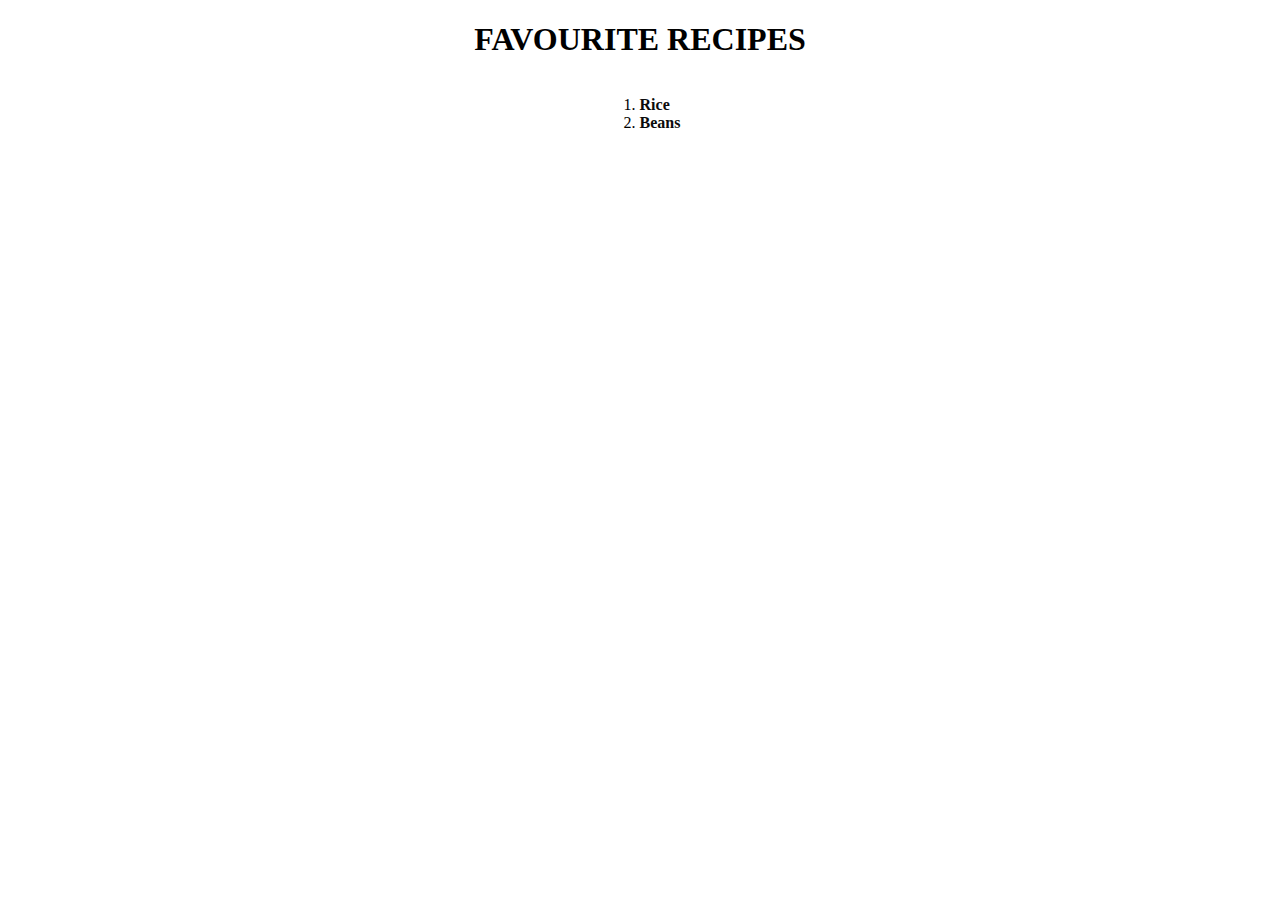
<file: index.html>
<!DOCTYPE html>
<html lang="en">
<head>
    <meta charset="UTF-8">
    <meta name="viewport" content="width=device-width, initial-scale=1.0">
    <title>Favourite_Recipe</title>
    <link rel="stylesheet" href="index.css">
</head>
<body>
    <h1>Favourite Recipes</h1>

    <div>
    <ol>
        <li><a href="next_page.html"> <b>Rice</b></a></li>
        <li><a href="next_page2.html">  <b>Beans</b></a></li>
    </ol>
    </div> 

    
</body>
</html>
</file>
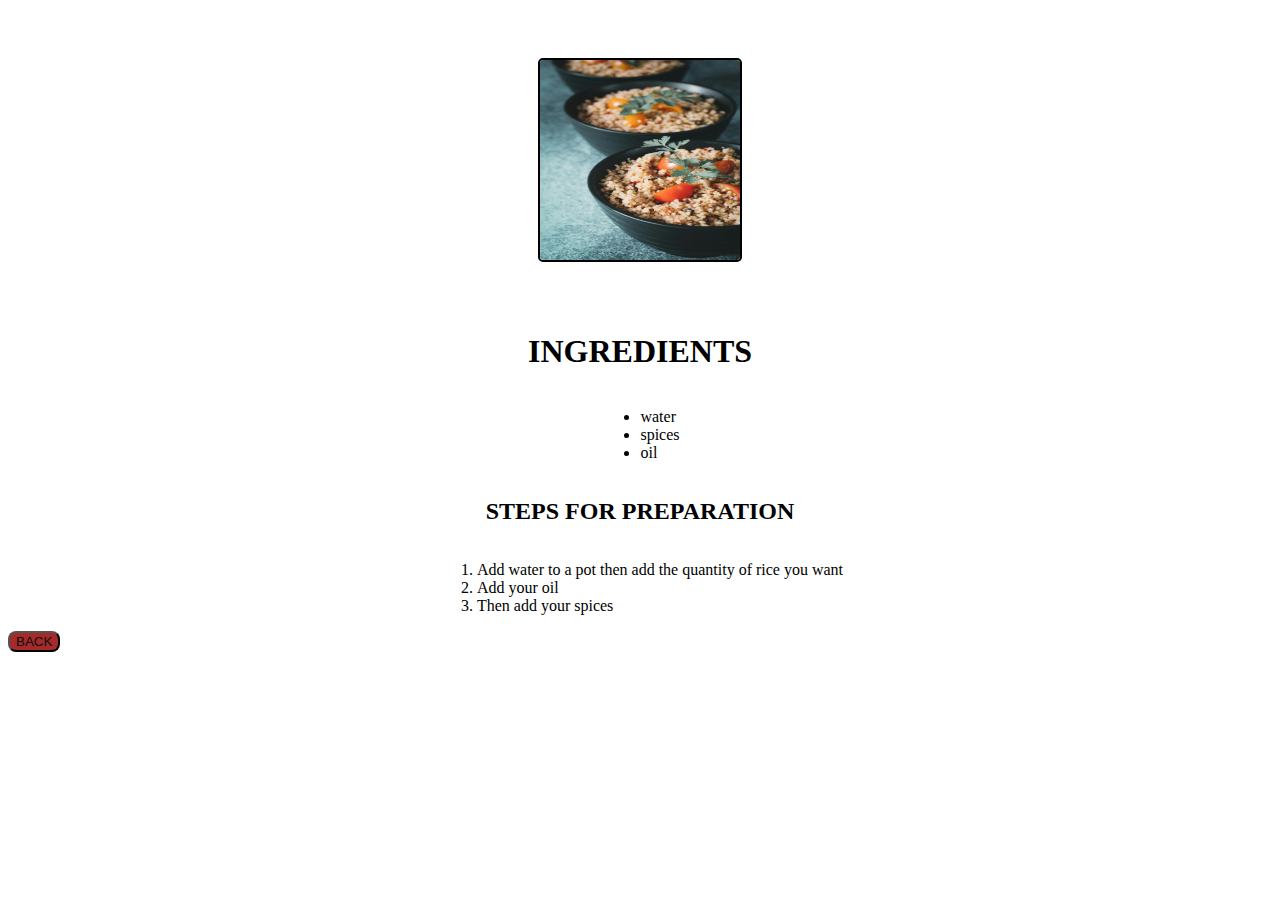
<file: next.html>
<!DOCTYPE html>
<html lang="en">
<head>
    <meta charset="UTF-8">
    <meta name="viewport" content="width=device-width, initial-scale=1.0">
    <title>Document</title>
    <link rel="stylesheet" href="index.css">
</head>
<body>
    <div>
        <img src="pexels-anastasia-belousova-3233284.jpg" alt="bowel of rice">
    </div>
<h1>Ingredients</h1>
   <div>
    <ul>
        <li>water</li>
        <li>spices</li>
        <li>oil</li>
    </ul>
   </div> 

    <h2>Steps For Preparation</h2>
    <div>
    <ol>
        <li>Add water to a pot then add the quantity of rice you want</li>
        <li>Add your oil</li>
        <li>Then add your spices</li>
    </ol>
    </div>

    <button><a href="index.html"> BACK </a></button>
</body>
</html>
</file>
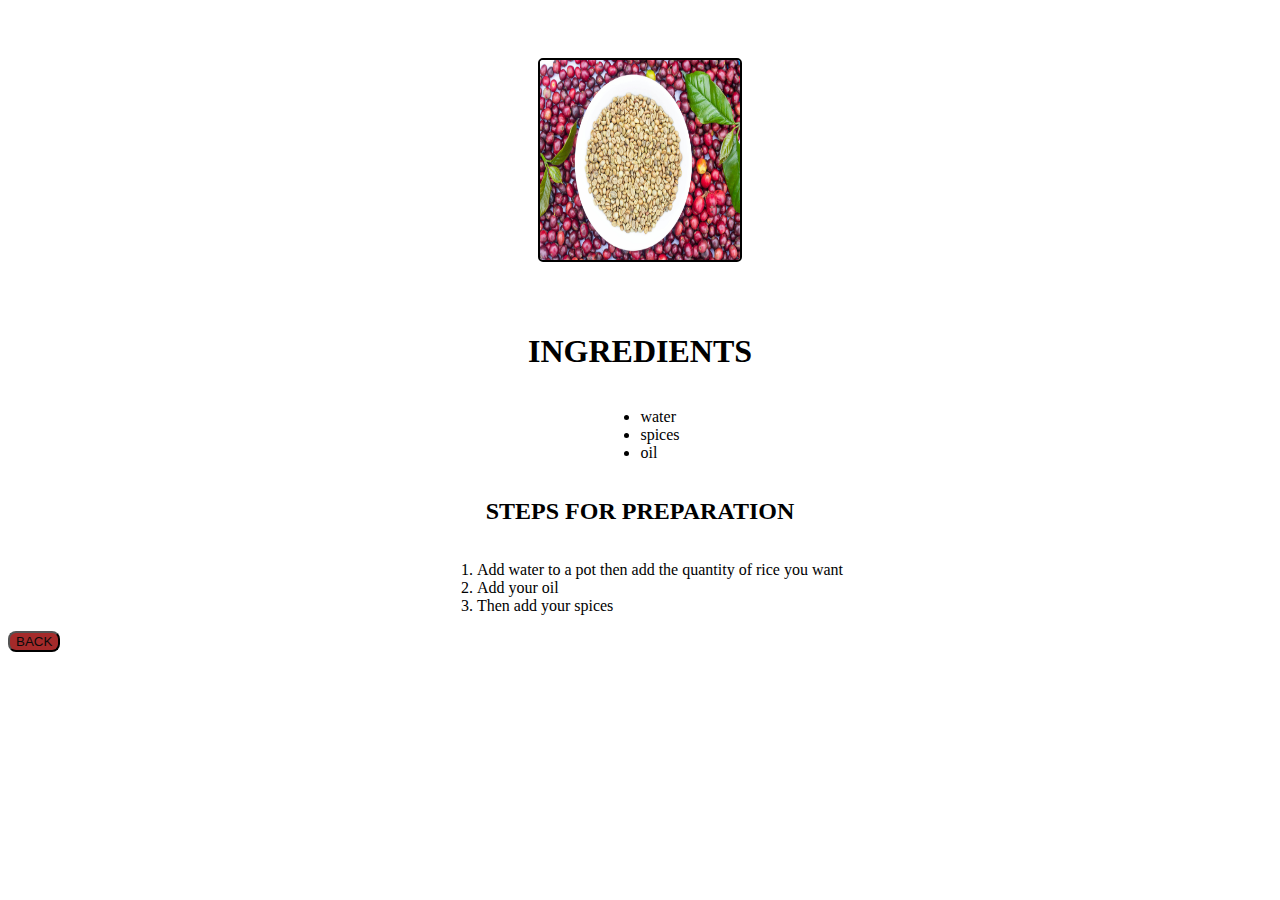
<file: next2.html>
<!DOCTYPE html>
<html lang="en">
<head>
    <meta charset="UTF-8">
    <meta name="viewport" content="width=device-width, initial-scale=1.0">
    <title>Document</title>
    <link rel="stylesheet" href="index.css">
</head>
<body>
    <div>
        <img src="pexels-phouy-sonedala-7791208.jpg" alt="bowl of beans">
    </div>
<h1>Ingredients</h1>
    <div>
        <ul>
            <li>water</li>
            <li>spices</li>
            <li>oil</li>
        </ul>
    </div>

    <h2>Steps For Preparation</h2>
    <div>
        <ol>
            <li>Add water to a pot then add the quantity of rice you want</li>
            <li>Add your oil</li>
            <li>Then add your spices</li>
        </ol>
    </div>

    <button><a href="index.html"> BACK </a></button>
</body>
</html>
</file>
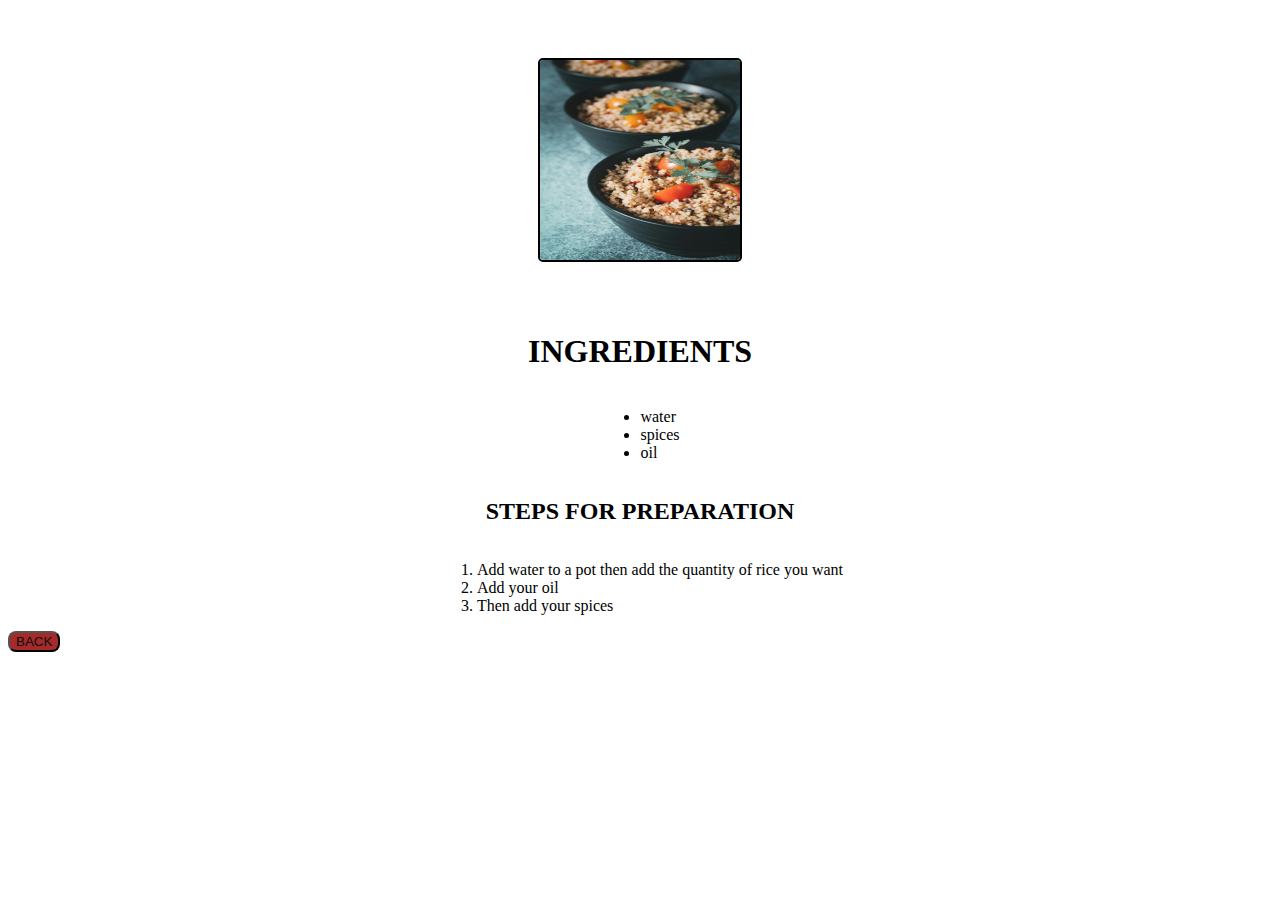
<file: next_page.html>
<!DOCTYPE html>
<html lang="en">
<head>
    <meta charset="UTF-8">
    <meta name="viewport" content="width=device-width, initial-scale=1.0">
    <title>Document</title>
    <link rel="stylesheet" href="index.css">
</head>
<body>
    <div>
        <img src="images/Rice.jpg" alt="bowel of rice">
    </div>
<h1>Ingredients</h1>
   <div>
    <ul>
        <li>water</li>
        <li>spices</li>
        <li>oil</li>
    </ul>
   </div> 

    <h2>Steps For Preparation</h2>
    <div>
    <ol>
        <li>Add water to a pot then add the quantity of rice you want</li>
        <li>Add your oil</li>
        <li>Then add your spices</li>
    </ol>
    </div>

    <button><a href="index.html"> BACK </a></button>
</body>
</html>
</file>
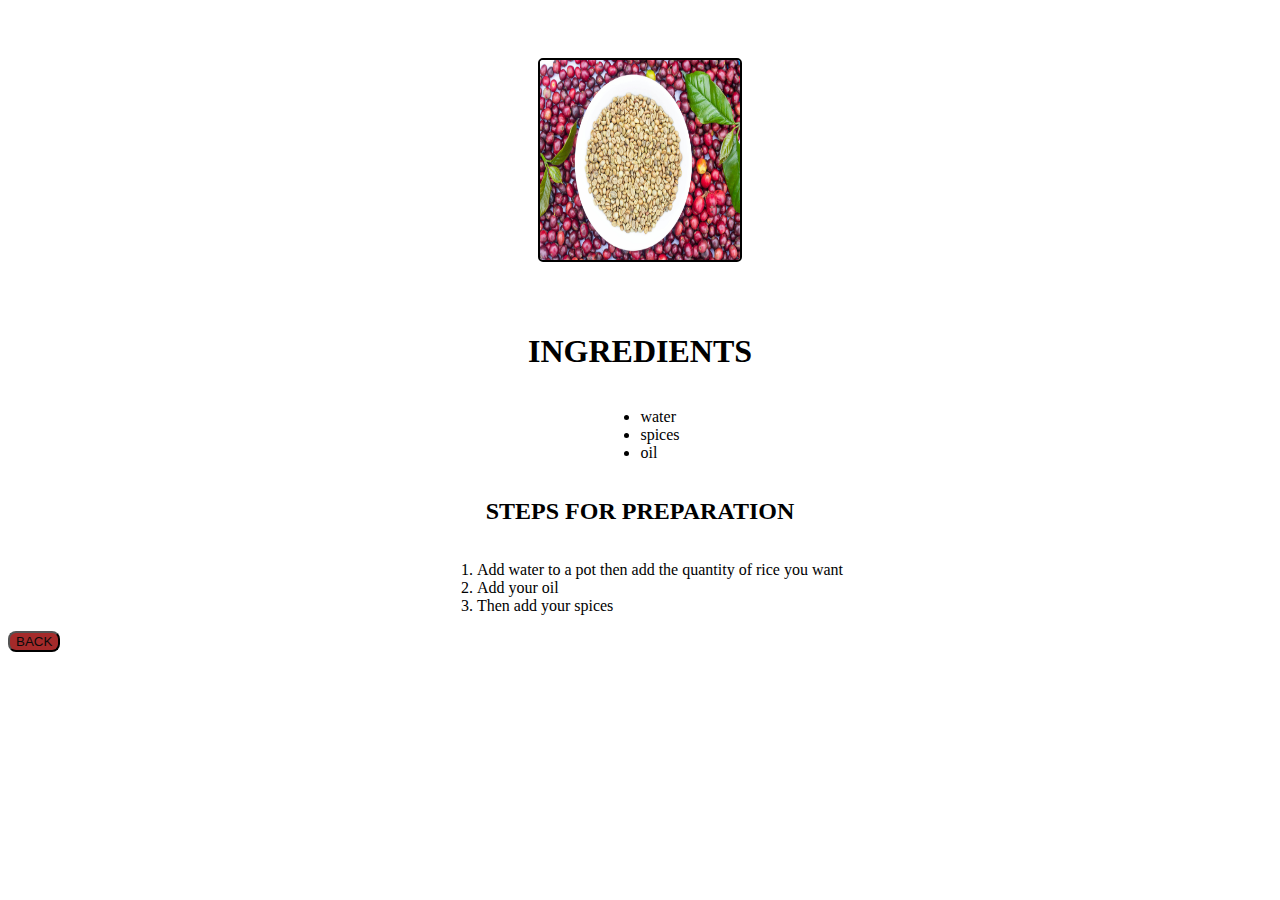
<file: next_page2.html>
<!DOCTYPE html>
<html lang="en">
<head>
    <meta charset="UTF-8">
    <meta name="viewport" content="width=device-width, initial-scale=1.0">
    <title>Document</title>
    <link rel="stylesheet" href="index.css">
</head>
<body>
    <div>
        <img src="images/Beans.jpg" alt="bowl of beans">
    </div>
<h1>Ingredients</h1>
    <div>
        <ul>
            <li>water</li>
            <li>spices</li>
            <li>oil</li>
        </ul>
    </div>

    <h2>Steps For Preparation</h2>
    <div>
        <ol>
            <li>Add water to a pot then add the quantity of rice you want</li>
            <li>Add your oil</li>
            <li>Then add your spices</li>
        </ol>
    </div>

    <button><a href="index.html"> BACK </a></button>
</body>
</html>
</file>
<file: index.css>
a {
    text-decoration: none;
    color: rgb(11, 11, 11);
    
}

h1, h2, h4 {
    text-align: center;
    text-decoration: solid;
    text-transform: uppercase;
}

div {
    display: flex;
    justify-content: center;
    /* text-transform: uppercase; */
}

img {
    border: 2px solid black;
    border-radius: 5px;
    vertical-align: middle; 
    margin: 50px 0px;
    justify-items: center;
    width: 200px;
    height: 200px;
}

button {
    background-color: brown;
    text-decoration: none;
    border-radius: 8px;
}
button a:hover {
    /* color: white; */
    font-size: large;
}
</file>
